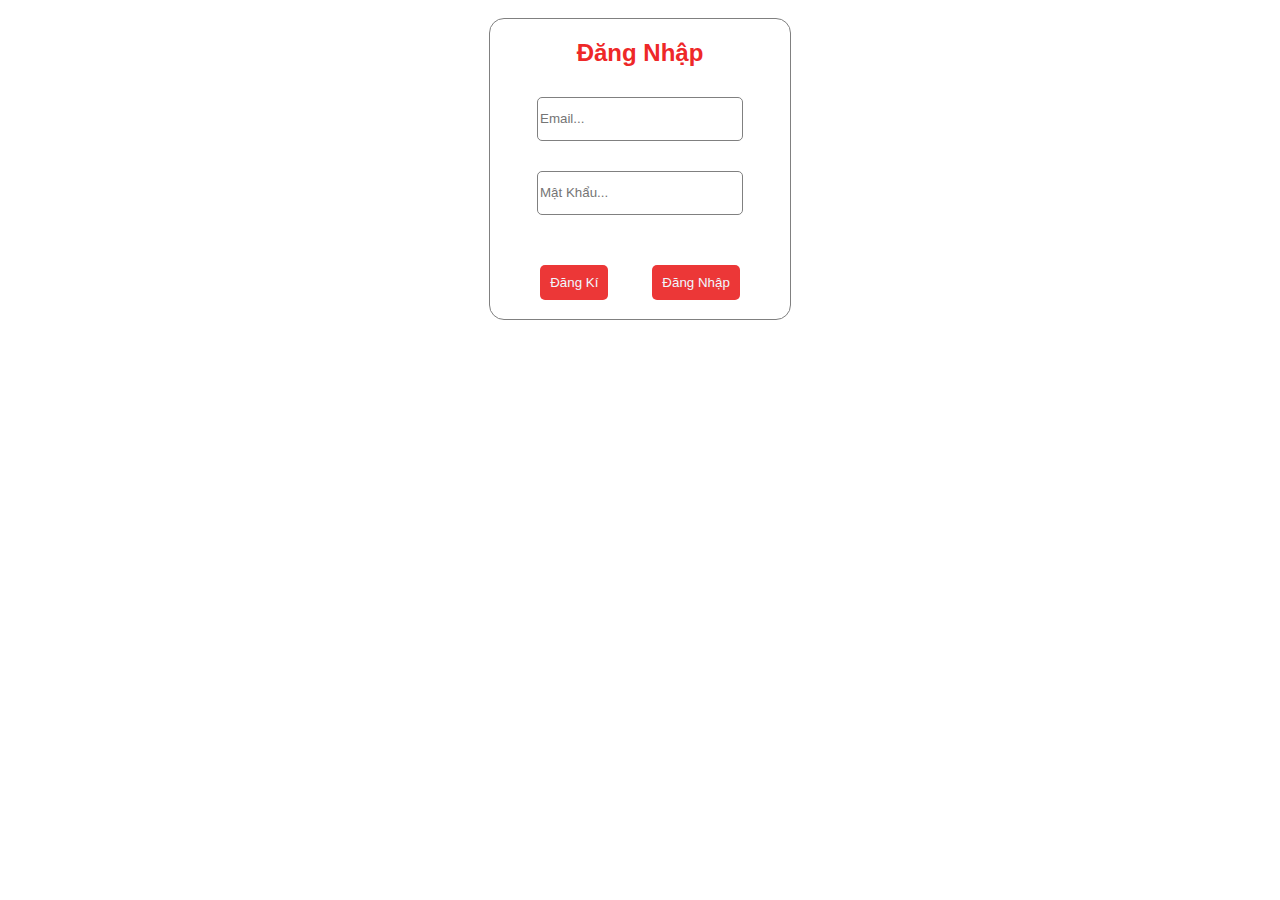
<file: formSign.html>
<!DOCTYPE html>
<html lang="en">
<head>
    <meta charset="UTF-8">
    <meta http-equiv="X-UA-Compatible" content="IE=edge">
    <meta name="viewport" content="width=device-width, initial-scale=1.0">
    <link rel="stylesheet" href="./assets/css/styleSign.css ">    
    
    <title>Đăng Nhập</title>
</head>
<body>
    <div class="container">
        <form id="formLoginId" target="_self">
            <div class="containerForm">
                <h2>Đăng Nhập</h2>
                <div class="form"> 
                    <input class="input" id="emailId" type="text" placeholder="Email...">
                </div>
                <div class="form">
                    <input class="input" id="passId" type="password" name="password" placeholder="Mật Khẩu...">
                </div>
                <div>
                    <button class="button"> Đăng Kí </button>
                    <button class="button" onclick="login()" onkeypress="enter">Đăng Nhập</button>
                </div>
            </div>
      </form>
    </div>
    <script type="text/javascript" src="./javascript/formLogin.js"></script>
</body>
</html>
</file>
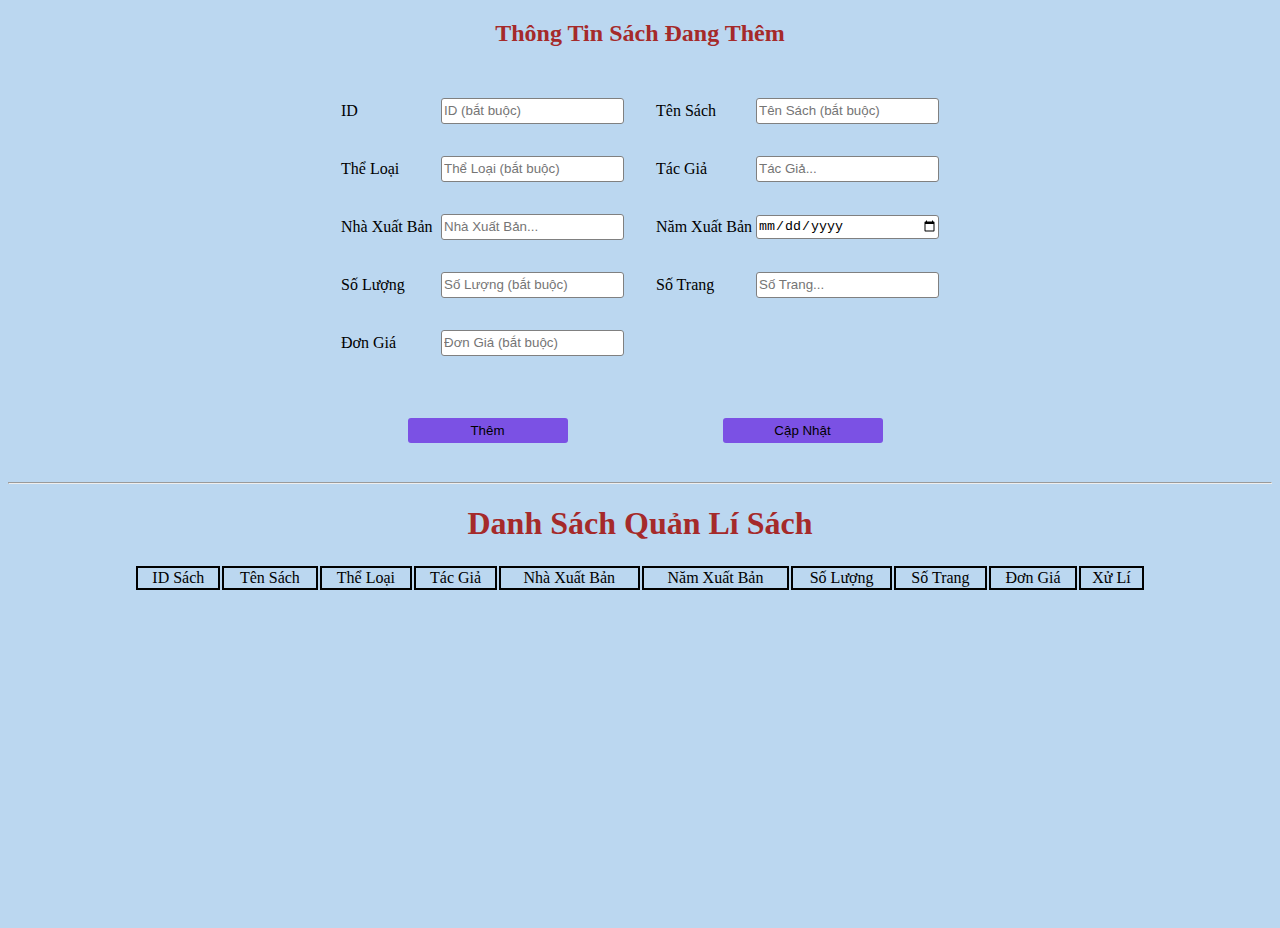
<file: management.html>
<!DOCTYPE html>
<html lang="en">
<head>
    <meta charset="UTF-8">
    <meta http-equiv="X-UA-Compatible" content="IE=edge">
    <meta name="viewport" content="width=device-width, initial-scale=1.0">
    <link rel="stylesheet" href="./assets/css/management.css">
    <title>Management</title>
</head>
<body onload="renderData()">
    <h2 id="title1">Thông Tin Sách Đang Thêm</h2>
    <h2 id="title2" style="display: none;">Thông Tin Sách Đang Chỉnh Sửa</h2>
    <div class="container">
        <!--  -->
            
        <table class="table_Profile">
            <div class="editProfile">
                <form autocomplete="off" >
                <tr>
                    <td>
                        <div class="editProfile_item">
                            <label for="label_item">ID</label>
                            <input class="input_item" type="text" placeholder="ID (bắt buộc)" id="Id">
                            
                        </div>
                            <!-- <div class="error_mes"></div> -->
                    </td>
                    <td>
                        <div class="editProfile_item">
                            <label for="label_item">Tên Sách</label>
                            <input class="input_item" type="text" placeholder="Tên Sách (bắt buộc)" id="name">
                        </div>
                        <!-- <div class="error_mes"></div> -->
                    </td>
                </tr>
                <tr>
                    <td>
                        <div class="editProfile_item">
                            <label for="label_item">Thể Loại</label>
                            <input class="input_item" type="text" placeholder="Thể Loại (bắt buộc)" id="title">
                            
                        </div>
                        
                        <!-- <div class="error_mes"></div> -->
                    </td>
                    <td>
                        <div class="editProfile_item">
                            <label for="label_item">Tác Giả</label>
                            <input class="input_item" type="text" placeholder="Tác Giả..." id="gender">
                            
                        </div>
                            <!-- <div class="error_mes"></div> -->
                    </td>
                </tr>
              
                <tr>
                    <td>
                        <div class="editProfile_item">
                            <label for="label_item">Nhà Xuất Bản</label>
                            <input class="input_item" type="text" placeholder="Nhà Xuất Bản..." id="company">
                            
                        </div>
                            <!-- <div class="error_mes"></div> -->
                    </td>
                    <td>
                        <div class="editProfile_item">
                            <label for="label_item">Năm Xuất Bản</label>
                            <input class="input_item" type="date" id="year" >
                            
                        </div>
                            <!-- <div class="error_mes"></div> -->
                    </td>
                </tr>
             
                <tr>
                    <td>
                        <div class="editProfile_item">
                            <label for="label_item">Số Lượng</label>
                            <input class="input_item" type="number" placeholder="Số Lượng (bắt buộc)"" id="quantity" >
                            
                        </div>
                            <!-- <div class="error_mes"></div> -->
                    </td>
                    <td>
                        <div class="editProfile_item">
                            <label for="label_item">Số Trang</label>
                            <input class="input_item" type="number" placeholder="Số Trang..." id="page">
                            
                        </div>
                            <!-- <div class="error_mes"></div> -->
                    </td>
                </tr>
              
                <tr>
                    <td>
                        <div class="editProfile_item">
                            <label for="label_item">Đơn Giá</label>
                            <input class="input_item" type="number" placeholder="Đơn Giá (bắt buộc)" id="pay">
                            
                        </div>
                            <!-- <div class="error_mes"></div> -->
                    </td>
                    <td>

                    </td>
                </tr>

                <tr style="text-align: center;">
                    <td>
                        <div class="menu">
                            <div class="menu_item">
                                <input type="submit" value="Thêm" class="button_item" onclick="addData()"></input>
                            </div>
                        </div>
                    </td>
                    <td>
                        <div class="menu">
                            <div class="menu_item">
                                <input type="submit" value="Cập Nhật" class="button_item" onclick="changeData()"></input>
                            </div>
                        </div>
                        <div>
                            <input type="hidden" id="index">
                        </div>
                    </td>
                </tr> 
                </form>
            </div> 
        </table>
    </div>
    <hr>
    <h1>Danh Sách Quản Lí Sách</h1>
    <div class="container_list">
        <table class="list_item" id="list_data" style="border: 20px;">
                <tr>
                    <td>ID Sách</td>
                    <td>Tên Sách</td>
                    <td>Thể Loại</td>
                    <td>Tác Giả</td>
                    <td>Nhà Xuất Bản</td>
                    <td>Năm Xuất Bản</td>
                    <td>Số Lượng</td>
                    <td>Số Trang</td>
                    <td>Đơn Giá</td>
                    <td>Xử Lí</td>
                </tr>
        </table>
    </div>
    <script type="text/javascript" src="./javascript/management.js"></script>
</body>
</html>
</file>
<file: assets/css/styleSign.css>
body {
    display: inline;
}

h2 {
    color: rgb(238, 40, 40);
    font-family: sans-serif;
}

.container{
    width: 300px;
    height: 300px;
    border: 1px solid gray;
    border-radius: 15px;
    text-align: center;
    margin: auto;
}

.form {
    margin: 30px 30px;
}

.input {
    width: 200px;
    height: 40px;
    border: 1px solid gray;
    border-radius: 5px;
}

.button {
    border: none;
    border-radius: 5px;
    margin: 20px;
    padding: 10px 10px;
    background-color: rgb(236, 55, 55);
    color: aliceblue;
}

.button:hover {
    background-color: orange;
}
</file>
<file: assets/css/management.css>
body {
    height: 100vh;
    background-color: rgb(187, 215, 240);
}

#title1, #title2 {
    text-align: center;
    color: brown;
}

.container {
    display: flex;
}

.menu {
    width: 150px;
    display: inline-flex;
}

.menu_item {
    border: none;
    border-radius: 5px;
    margin-top: 30px;
    text-align: center;
    width: 100%;
    margin-right: 30px;
}

.table_Profile {
    border-spacing: 30px;
    margin: auto;
}

.editProfile > td {
    width: 100px;
}

.editProfile_item {
    display: flex;
}

.editProfile_item > input {
    flex: 1;
}

.editProfile_item > label {
    min-width: 100px;
    margin: auto;
}

.error_mes {
    width: 268px;
}

.input_item {
    height: 22px;
    border-radius: 3px;
    border: 1px solid gray;
}

.button_item {
    padding: 5px 40px;
    width: 160px;
    background-color: rgb(123, 81, 228);
    border: none;
    border-radius: 3px;
}

.button_item:hover {
    background-color: black;
    color: aliceblue;
}

h1 {
    text-align: center;
    color: brown;
}

.container_list {
    width: 100%;
}

.list_item{
    width: 80%;
    text-align: center;
    margin: auto;
   
}

.list_item tr td{
    text-align: center;
    margin: auto;
    border: 2px solid black;
}

.list_item > tr {
    width: 100%;
}

.list_item > td {
    width: 50px;
}
</file>
